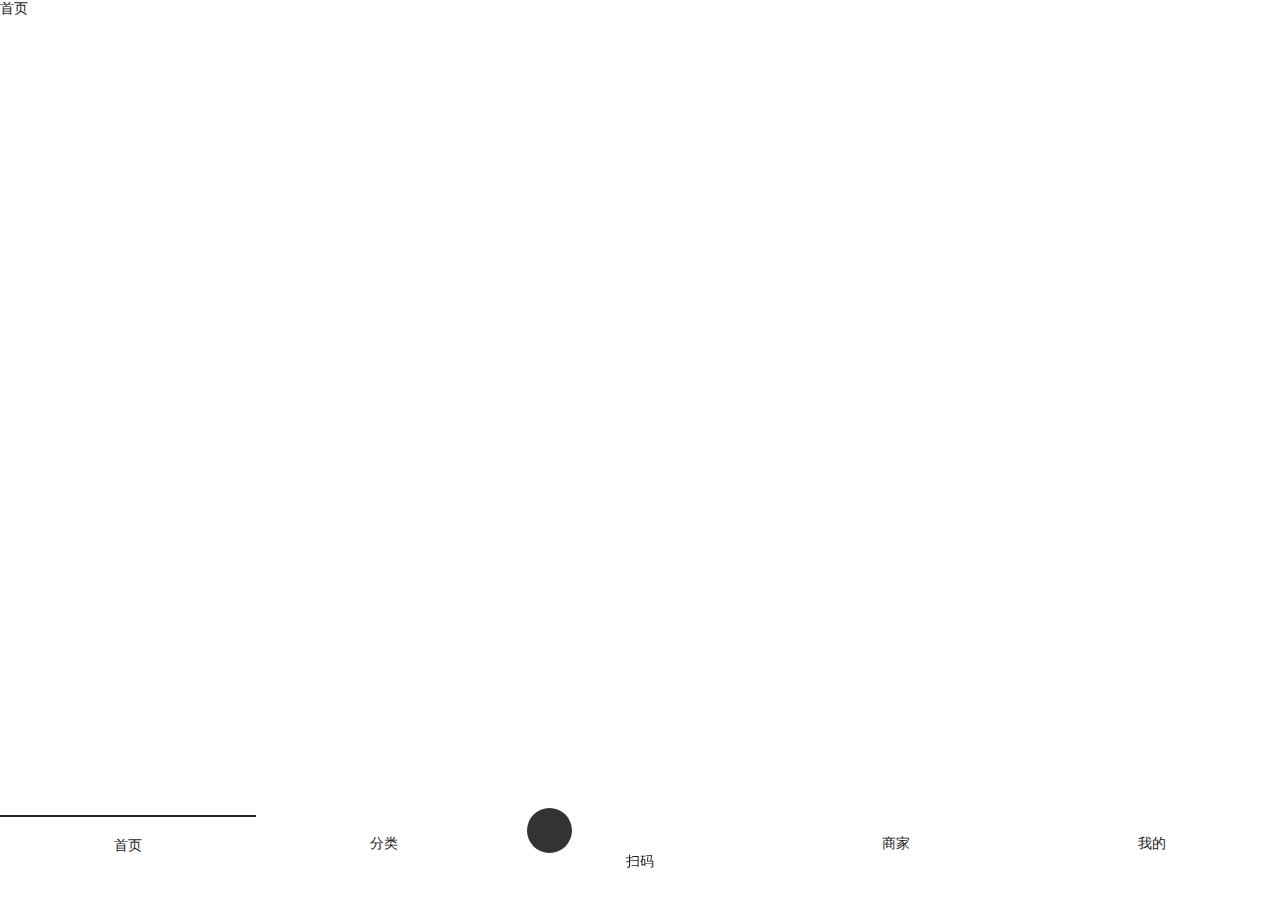
<file: other/menu/index.html>
<!doctype html>
<html lang="en">
<head>
    <meta charset="UTF-8">
    <meta name="viewport"
          content="width=device-width, user-scalable=no, initial-scale=1.0, maximum-scale=1.0, minimum-scale=1.0">
    <meta http-equiv="X-UA-Compatible" content="ie=edge">
    <title>Document</title>
    <link rel="stylesheet" href="../../common/css/common.css">
    <link rel="stylesheet" href="//at.alicdn.com/t/font_1506348_m5a322ycj9l.css">
</head>
<body>
<div>首页</div>
<div class="footer">
    <div class="footer-nav">
        <ul>
            <li v-for="(item,index) in footdata" @click="navJump(item,index)">
                <div class="navLi">
                    <p class="iconfont saoma" :class="item.icon" v-if="item.text=='扫码'"></p>
                    <p v-else class="iconfont" :class="item.icon" ></p>
                    <p v-html="item.text"></p>
                </div>
            </li>
        </ul>
    </div>
</div>
<script src="../../assets/js/jquery-1.8.1.min.js"></script>
<script src="../../assets/js/vue.min.js"></script>
<script src="../../common/js/common.js"></script>
</body>
</html>
<script>
    $(function(){
        $(".footer").find("li").eq(0).addClass("active");
    })
</script>
</file>
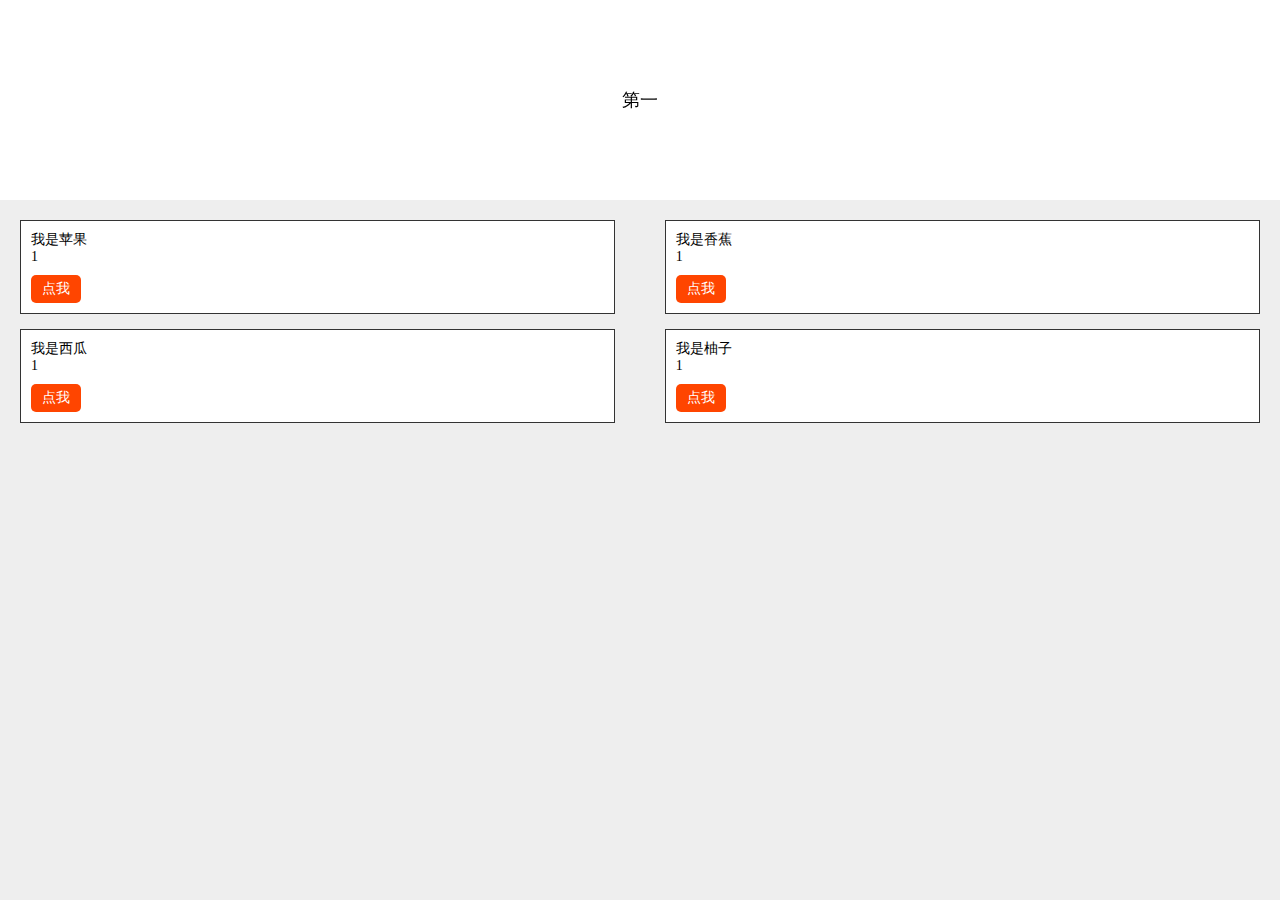
<file: other/banner.html>
<!doctype html>
<html lang="en">
<head>
    <meta charset="UTF-8">
    <meta name="viewport"
          content="width=device-width, user-scalable=no, initial-scale=1.0, maximum-scale=1.0, minimum-scale=1.0">
    <meta http-equiv="X-UA-Compatible" content="ie=edge">
    <title>Document</title>
    <link rel="stylesheet" href="../assets/layer/mobile/need/layer.css">
    <link rel="stylesheet" href="../common/css/common.css">
    <link rel="stylesheet" href="../assets/css/swiper.min.css">

    <style>
        html, body {
            position: relative;
            height: 100%;
        }
        body {
            background: #eee;
            font-family: Helvetica Neue, Helvetica, Arial, sans-serif;
            font-size: 14px;
            color:#000;
            margin: 0;
            padding: 0;
        }
        .swiper-container {
            width: 100%;
            height: 100%;

        }
        .swiper-slide {
            text-align: center;
            font-size: 18px;
            background: #fff;

            /* Center slide text vertically */
            display: -webkit-box;
            display: -ms-flexbox;
            display: -webkit-flex;
            display: flex;
            -webkit-box-pack: center;
            -ms-flex-pack: center;
            -webkit-justify-content: center;
            justify-content: center;
            -webkit-box-align: center;
            -ms-flex-align: center;
            -webkit-align-items: center;
            align-items: center;
        }
        .banner{
            width:100%;
            height:200px;
        }
        .banner-ul{
            width:100%;
            height:100%;
        }
        .box{
            width:100%;
            padding:20px;
        }
        .box ul{
            width:100%;
            display: flex;
            flex-wrap: wrap;
            justify-content: space-between;
        }
        .box ul li{
            width:48%;
            padding:10px;
            border:1px solid #333;
            margin-bottom:15px;
            background:#fff;
        }
        .boxBtn{
            width:50px;
            height:28px;
            display: flex;
            align-items: center;
            justify-content: center;
            border-radius:5px;
            background:orangered;
            color:#fff;
            margin-top:10px;
        }
    </style>
</head>
<body>
<div class="banner">
    <div class="banner-ul">
        <div class="swiper-container">
            <div class="swiper-wrapper">
                <div class="swiper-slide" v-for="item in bannerLi" v-html="item.text"></div>
            </div>
            <!-- Add Pagination -->
            <!--<div class="swiper-pagination"></div>-->
        </div>
    </div>
</div>
<div class="box">
    <ul>
        <li v-for="item in boxList">
            <p v-html="item.text"></p>
            <p v-html="item.num"></p>
            <div class="boxBtn" @click="addcart(item)">点我</div>
        </li>
    </ul>
</div>
<script src="../assets/js/jquery-1.8.1.min.js"></script>
<script src="../assets/js/vue.min.js"></script>
<script src="../assets/js/swiper.min.js"></script>
<script src="../assets/layer/layer.js"></script>
</body>
</html>
<script>
    $(function(){
        var main=new Vue({
            el:'.banner',
            data:{
                bannerLi:[
                    {text:'第一'},
                    {text:'第二'},
                    {text:'第三'}
                ]
            },
            mounted:function(){
                var swiper = new Swiper('.swiper-container', {
                    spaceBetween: 30,
                    centeredSlides: true,
                    autoplay: {
                        delay: 2500,
                        disableOnInteraction: false,
                    }
                });
            }
        });

        new Vue({
            el:".box",
            data:{
                boxList:[
                    {text:'我是苹果',id:1,num:1},
                    {text:'我是香蕉',id:2,num:1},
                    {text:'我是西瓜',id:3,num:1},
                    {text:'我是柚子',id:4,num:1}
                ],
                cartList:[]
            },
            methods:{
                addcart:function(item){


                },
                IsContain:function(arr,value){
                    for(var i=0;i<arr.length;i++)
                    {
                        if(arr[i].id==value)
                            return true;
                    }
                    return false;
                }
            }
        })



//        layer.load(2, {shade: [0.6, '#fff']});
//        layer.closeAll('loading');
    })
</script>
</file>
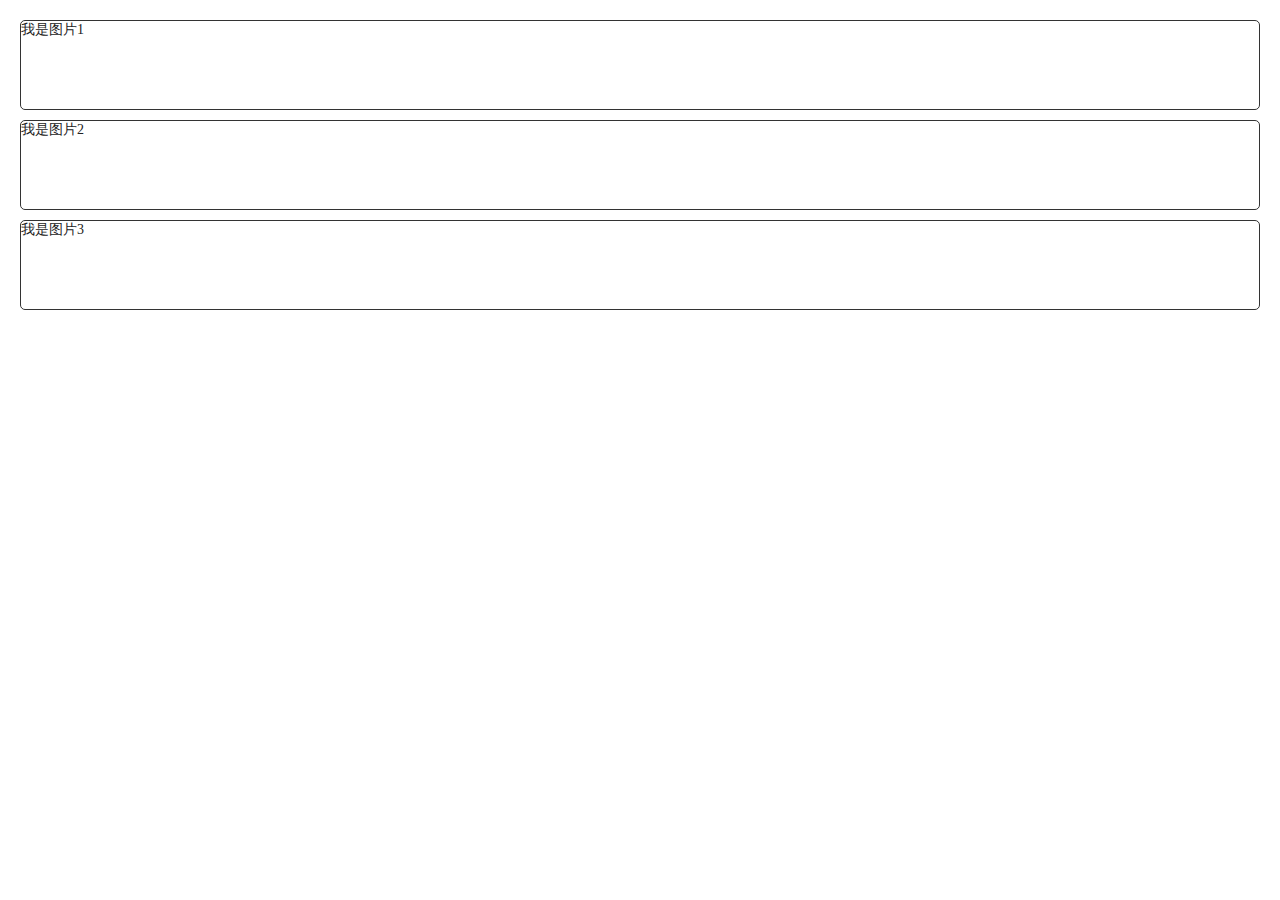
<file: other/addcart/cart.html>
<!doctype html>
<html lang="en">
<head>
    <meta charset="UTF-8">
    <meta name="viewport"
          content="width=device-width, user-scalable=no, initial-scale=1.0, maximum-scale=1.0, minimum-scale=1.0">
    <meta http-equiv="X-UA-Compatible" content="ie=edge">
    <title>购物车</title>
    <link rel="stylesheet" href="../../assets/layer/mobile/need/layer.css">
    <link rel="stylesheet" href="../../common/css/common.css">
    <link rel="stylesheet" href="//at.alicdn.com/t/font_1506348_m5a322ycj9l.css">
    <style>
        .cartMask{
            width:100%;
            height:100%;
            background:rgba(0,0,0,0.7);
            position: fixed;
            top:0;
            left:0;
            z-index:20;
            /*display: none;*/
        }
        .shoppingCart{
            width:100%;
            padding:20px;
            background:#fff;
            position:fixed;
            bottom:0;
            left:0;
            z-index:30;
            border-radius:35px 35px 0 0;
        }
        .spaceBetween{
            display: flex;
            justify-content: space-between;
            align-items: center;
        }
        .cartTitle{
            width:100%;
            padding-bottom:13px;
            border-bottom:1px solid #E6E6E6;
            font-size:16px;
        }
        .cartGoods,.cartGoods ul{
            width:100%;
        }
        .cartGoods{
            margin-bottom:10px;
            max-height:240px;
            overflow: hidden;
            overflow-y: scroll;
        }
        .cartGoods ul li{
            width:100%;
            padding:15px 0;
            border-bottom:1px solid #e6e6e6;
        }
        .spaceLeft{
            display: flex;
            justify-content: flex-start;
        }
        .goodsImg{
            width:90px;
            height:90px;
            margin-right:10px;
        }
        .goodsImg img{
            width:100%;
            height:100%;
        }
        .goodsInfo{
            flex:1;
        }
        .goodsInfo p{
            font-size:15px;
            line-height:24px;
        }
        .wide{
            font-weight:bold;
        }
        .goodsprice span{
            font-size:16px;
        }
        .spaceRight{
            display: flex;
            justify-content: flex-end;
        }
        .goodsHandle{
            border:1px solid rgba(51,51,51,1);
            border-radius: 8px;
        }
        .goodsHandle div{
            width:30px;
            height:30px;
            display: flex;
            align-items: center;
            justify-content: center;
        }
        .goodsHandle div.goodsNum{
            width:50px;
            border-right:1px solid rgba(51,51,51,1);
            border-left:1px solid rgba(51,51,51,1);
        }
        .amount p{
            text-align: end;
            font-size:13px;
            line-height:24px;
        }
        .amount .wide{
            font-size:16px;
        }
        .cartHandle{
            width:100%;
            margin-top:20px;
        }
        .cartHandle div{
            width:48%;
            height:45px;
            display: flex;
            align-items: center;
            justify-content: center;
            font-size:16px;
            border-radius:5px;
            border:1px solid rgba(51,51,51,1);
        }
        .goBuy{
            background:rgba(51,51,51,1);
            color:#fff;
        }
        .cartTotalBox{
            width:100%;
            padding:0 20px;
            height:40px;
            position: fixed;
            bottom:100px;
            left:0;
        }
        .cartTotal{
            width:100%;
            height:100%;
            border:1px solid rgba(51,51,51,1);
            border-radius:40px;
        }
        .cartTotal div{
            width:50%;
            height:100%;
            display: flex;
            align-items: center;
            justify-content: center;
            font-size:16px;
        }
        .cartBuy{
            color:#fff;
            border-radius:40px;
            background:rgba(51,51,51,1);
        }
        .cartTotal div.cartIcon{
            width:45px;
            height:45px;
            background:rgba(51,51,51,1);
            border-radius:50%;
            position:absolute;
            left:23px;
            top:-28px;
        }
        .cartTotal div.cartNum{
            width:18px;
            height:18px;
            background:rgba(251,94,39,1);
            border-radius:50%;
            position:absolute;
            right:-4px;
            top:-4px;
            font-size:12px;
            color:#fff;
        }
        .cartIcon{
            color:#fff;
            font-size:26px;
        }
        .cartPages{
            width:100%;
            padding:20px;
        }
        .category{
            width:100%;
            padding:15px;
        }
        .category-ul{
            width:100%;
        }
        .category-li{
            width:100%;
            height:90px;
            border:1px solid #333;
            border-radius:5px;
            margin-bottom:10px;
        }
        .category-child{
            width:100%;
            display: none;
        }
        .category-child-ul{
            width:100%;
            display: flex;
            justify-content: flex-start;
            flex-wrap: wrap;
        }
        .category-child-li{
            width:48%;
            height:80px;
            border-radius:5px;
            margin-bottom:10px;
            border:1px solid #333;
        }
        .category-child-li:nth-child(odd){
            margin-right:4%;
        }
    </style>
</head>
<body>
<div class="cartPages">
    <div class="category-ul" v-for="(item,index) in categoryGoods">
        <div class="category-li" v-html="item.text" @click="goodList(item,index)"></div>
        <div class="category-child">
            <div class="category-child-ul">
                <div class="category-child-li" v-for="item2 in childList" @click="doDetail(item2.id)">
                    <span v-html="item2.name"></span>
                </div>
            </div>
        </div>
    </div>
    <div class="cartTotalBox">
        <div class="cartTotal spaceBetween" v-show="cartType">
            <div class="totalPrice" v-html="'¥'+totalPrice"></div>
            <div class="cartBuy" @click="buyCart()">去结算</div>
            <div class="cartIcon" @click="cartLook()">
                <span class="cartIcon iconfont icon-icon22fuzhi"></span>
                <div class="cartNum" v-html="totalNum"></div>
            </div>
        </div>
    </div>
    <div class="cartMask" v-show="cartShow">
        <div class="shoppingCart">
            <div class="cartTitle spaceBetween">
                <span>购物车</span>
                <span class="iconfont icon-guanbi" @click="cartClose()"></span>
            </div>
            <div class="cartGoods">
                <ul>
                    <li class="spaceLeft" v-for="item in cartList">
                        <div class="goodsImg">
                            <img :src="item.productImageUrl" alt="">
                        </div>
                        <div class="goodsInfo">
                            <p class="wide" v-html="item.goodsName"></p>
                            <p v-text="item.goodsDesc"></p>
                            <div class="goodsprice spaceBetween">
                                <span class="wide" v-html="'¥'+item.goodsPrice"></span>
                                <div class="goodsHandle spaceRight">
                                    <div class="reduce" @click="reduceNum(item)">-</div>
                                    <div class="goodsNum wide" v-html="item.num"></div>
                                    <div class="add" @click="addNum(item)">+</div>
                                </div>
                            </div>
                        </div>
                    </li>
                </ul>
            </div>
            <div class="amount">
                <p>共计<span v-html="totalNum"></span>样商品</p>
                <p class="wide">¥<span v-html="totalPrice"></span></p>
            </div>
            <div class="cartHandle spaceBetween">
                <div class="cartClear" @click="clearCart()">清空</div>
                <div class="goBuy" @click="buyCart()">去支付</div>
            </div>
        </div>
    </div>
</div>

<script src="../../assets/js/jquery-1.8.1.min.js"></script>
<script src="../../assets/js/vue.min.js"></script>
<script src="../../assets/layer/layer.js"></script>
</body>
</html>
<script>
    $(function(){
        var cartMain=new Vue({
            el:'.cartPages',
            data:{
                categoryGoods:[
                    {text:'我是图片1'},{text:'我是图片2'},{text:'我是图片3'}
                ],
                childList:[],
                cartList:[],
                totalNum:0,
                totalPrice:0,
                cartShow:false,
                cartType:false,
                type:'cart'
            },
            methods:{
                goodList:function(item,index){
                    this.childList=[];
                    $(".category-child").hide().eq(index).show()
                    var content=[
                        {name:'我是商品1'},
                        {name:'我是商品2'},
                        {name:'我是商品3'}
                    ];
                    this.childList=content;
                    console.log(item)
                },
                doDetail:function(id){
                    location.href='detail.html'
                },
                addNum:function(obj){
                    obj.num++;
                    localStorage.setItem("cartData", JSON.stringify(this.cartList));
                },
                reduceNum:function(obj){
                    if(obj.num<=1){
                        alert('数量不能少于1')
                    }else{
                        obj.num--;
                    }
                    localStorage.setItem("cartData", JSON.stringify(this.cartList));
                },
                cartLook:function(){
                    this.cartShow=true;
                },
                cartClose:function(){
                    this.cartShow=false;
                },
                clearCart:function(){
                    localStorage.removeItem("cartData");
                    this.cartList=[];
                    this.cartShow=false;
                    this.cartType=false;
                },
                buyCart:function(){
//                    localStorage.setItem("orderGoods", JSON.stringify(this.cartList));
                    location.href='ordersure.html?type='+this.type;
                }
            },
            created:function(){
                this.cartList=JSON.parse(localStorage.getItem("cartData"));
                console.log(this.cartList);
                if(this.cartList!=null){
                    this.cartType=true;
                    for(var i=0;i<this.cartList.length;i++){
                        this.totalNum+=this.cartList[i].num
                        this.totalPrice+=this.cartList[i].num*this.cartList[i].goodsPrice
                    }
                }else{
                    this.cartType=false
                }
            }
        })

    })
</script>
</file>
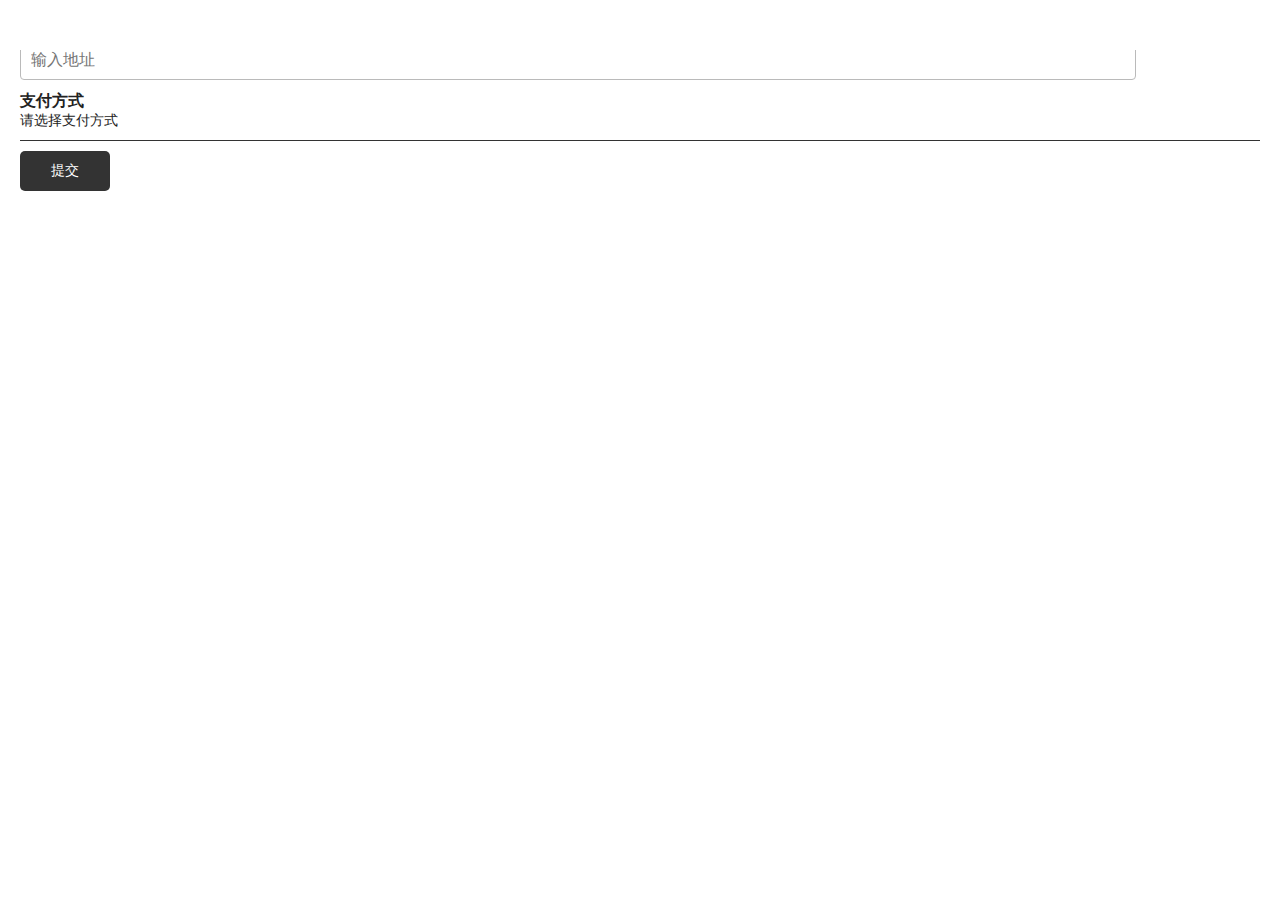
<file: other/addcart/ordersure.html>
<!doctype html>
<html lang="en">
<head>
    <meta charset="UTF-8">
    <meta name="viewport"
          content="width=device-width, user-scalable=no, initial-scale=1.0, maximum-scale=1.0, minimum-scale=1.0">
    <meta http-equiv="X-UA-Compatible" content="ie=edge">
    <title>订单确认页</title>
    <link href="../../assets/css/layout.min.css" rel="stylesheet" />
    <link href="../../assets/css/scs.min.css" rel="stylesheet" />
    <link rel="stylesheet" href="../../assets/layer/mobile/need/layer.css">
    <link rel="stylesheet" href="//at.alicdn.com/t/font_1506348_m5a322ycj9l.css">
    <link rel="stylesheet" href="../../common/css/common.css">
    <style>
        .account-goods{
            padding:20px;
            width:100%;
        }
        .account-goods ul{
            width:100%;
        }
        .account-goods ul>li{
            width:100%;
            padding:10px 5px;
            border-bottom:1px solid #e6e6e6;
        }
        .account-goodsImg{
            width:90px;
            height:90px;
            margin-right:15px;
        }
        .account-goodsImg img{
            width:100%;
            height:100%;
        }
        .account-goodsDetail{
            flex:1;
        }
        .account-goodsDetail p{
            font-size:15px;
        }
        #myAddrs {
            width: 90%;
            font-size: 16px;
            border: 1px solid #bababa;
            border-radius: 4px;
            padding: 10px;
            margin-top: 10px;
            color: gray;
        }
        .btn{
            width:90px;
            height:40px;
            background:#333;
            color:#fff;
            display:flex;
            align-items: center;
            justify-content: center;
            border-radius:5px;
            margin-top:10px;
        }
        .payWay{
            width:100%;
            padding:10px 0;
            border-bottom:1px solid #333;
        }
        .payWayMask{
            width:100%;
            height:100%;
            background:rgba(0,0,0,0.7);
            position: fixed;
            left:0;
            top:0;
            display: flex;
            align-items: center;
            padding:0 20px;
            justify-content: center;
        }
        .payWaybox{
            width:100%;
            padding:20px;
            background:#fff;
            border-radius:8px;
        }
        .payWaybox div{
            width:100%;
            height:40px;
            display: flex;
            align-items: center;
            justify-content: center;
            margin-bottom:20px;
            border:1px solid #333;
            border-radius:8px;
        }
        .passwordMask{
            width:100%;
            height:100%;
            position: fixed;
            left:0;
            top:0;
            display: flex;
            align-items: center;
            padding:0 20px;
            justify-content: center;
        }
        .passWordbox{
            border-radius:8px;
            width:200px;
            padding:30px 15px;
            background:#fff;
            box-shadow:0px 2px 8px 1px rgba(89, 89, 89, 0.35);
        }
        .passWordbox input{
            width:100%;
            height:40px;
            border:1px solid #666;
            padding:0 8px;
        }
        .hao-back{
            width:100%;
            height:50px;
            padding-left:16px;
            display: flex;
            align-items: center;
            justify-content: flex-start;
            font-size:18px;
            background:#fff;
            position:fixed;
            top:0;
            left:0;
            z-index: 10;
        }

    </style>
</head>
<body>
<div class="account-goods">
    <div class="hao-back iconfont icon-ico_leftarrow" @click="goback()"></div>
    <ul>
        <li class="spaceLeft" v-for="item in orderList">
            <div class="account-goodsImg">
                <img :src="item.productImageUrl" alt="">
            </div>
            <div class="account-goodsDetail">
                <p class="wide" v-html="item.goodsName"></p>
                <p v-html="item.goodsDesc"></p>
                <div class="spaceBetween">
                    <span class="wide" v-html="'¥'+item.goodsPrice"></span>
                    <p v-html="'X'+item.num"></p>
                </div>
            </div>
        </li>
    </ul>
    <div style="margin-top:10px;">
        <input type="text" readonly placeholder="输入地址"  id="myAddrs" name="addr" data-key="4-84-1298" />
    </div>
    <div class="payWay" @click="payWay()">
        <h3>支付方式</h3>
        <p v-html="payDes"></p>
    </div>
    <div class="btn" @click="orderbtn()">提交</div>
    <div class="payWayMask" v-show="payShow">
        <div class="payWaybox">
            <div class="wallet" @click="walletPay()">钱包支付</div>
            <div class="wxPay" @click="wxPay()">微信支付</div>
        </div>
    </div>
    <div class="passwordMask" v-if="passwordShow">
        <div class="passWordbox">
            <input type="text" placeholder="输入密码">
        </div>
    </div>
</div>
<script src="../../assets/js/jquery-1.8.1.min.js"></script>
<script src="../../assets/js/vue.min.js"></script>
<script src="../../assets/layer/layer.js"></script>
<script src="../../assets/js/jquery.scs.min.js"></script>
<script src="../../assets/js/CNAddrArr.min.js"></script>
<script src="../../common/js/common.js"></script>
</body>
</html>
<script>
    $(function(){
        var orderMain=new Vue({
            el:'.account-goods',
            data:{
                orderList:[],
                payShow:false,
                payDes:'请选择支付方式',
                passwordShow:false
            },
            methods:{
                goback:function(){
                    window.history.back();
                },
                payWay:function(){
                    this.payShow=true
                },
                walletPay:function(){
                    this.payShow=false;
                    this.payDes='钱包支付'
                },
                wxPay:function(){
                    this.payShow=false;
                    this.payDes='微信支付'
                },
                orderbtn:function(){
                    if(this.payDes=='钱包支付'){
                        this.passwordShow=true;
                    }
                }
            },
            created:function(){
                if(getqueryString('type')=='cart'){
                    this.orderList=JSON.parse(localStorage.getItem("cartData"));

                }else{
                    this.orderList=JSON.parse(sessionStorage.getItem("detailData"));
                }
            }
        })


        $("#myAddrs").click(function() {
            var PROVINCES = [],
                startCities = [],
                startDists = [];
            //Province data，shall never change.
            addr_arr[0].forEach(function(prov) {
                PROVINCES.push({
                    key: prov[0],
                    val: prov[1]
                });
            });
            //init other data.
            var $input = $(this),
                dataKey = $input.attr("data-key"),
                provKey = 1, //default province 北京
                cityKey = 36, //default city 北京
                distKey = 37, //default district 北京东城区
                distStartIndex = 0, //default 0
                cityStartIndex = 0, //default 0
                provStartIndex = 0; //default 0

            if (dataKey != "" && dataKey != undefined) {
                var sArr = dataKey.split("-");
                if (sArr.length == 3) {
                    provKey = sArr[0];
                    cityKey = sArr[1];
                    distKey = sArr[2];

                } else if (sArr.length == 2) { //such as 台湾，香港 and the like.
                    provKey = sArr[0];
                    cityKey = sArr[1];
                }
                startCities = getAddrsArrayById(provKey);
                startDists = getAddrsArrayById(cityKey);
                provStartIndex = getStartIndexByKeyFromStartArr(PROVINCES, provKey);
                cityStartIndex = getStartIndexByKeyFromStartArr(startCities, cityKey);
                distStartIndex = getStartIndexByKeyFromStartArr(startDists, distKey);
            }
            var navArr = [{//3 scrollers, and the title and id will be as follows:
                title: "省",
                id: "scs_items_prov"
            }, {
                title: "市",
                id: "scs_items_city"
            }, {
                title: "区",
                id: "scs_items_dist"
            }];
            SCS.init({
                navArr: navArr,
                onOk: function(selectedKey, selectedValue) {
                    $input.val(selectedValue).attr("data-key", selectedKey);
                }
            });
            var distScroller = new SCS.scrollCascadeSelect({
                el: "#" + navArr[2].id,
                dataArr: startDists,
                startIndex: distStartIndex
            });
            var cityScroller = new SCS.scrollCascadeSelect({
                el: "#" + navArr[1].id,
                dataArr: startCities,
                startIndex: cityStartIndex,
                onChange: function(selectedItem, selectedIndex) {
                    distScroller.render(getAddrsArrayById(selectedItem.key), 0); //re-render distScroller when cityScroller change
                }
            });
            var provScroller = new SCS.scrollCascadeSelect({
                el: "#" + navArr[0].id,
                dataArr: PROVINCES,
                startIndex: provStartIndex,
                onChange: function(selectedItem, selectedIndex) { //re-render both cityScroller and distScroller when provScroller change
                    cityScroller.render(getAddrsArrayById(selectedItem.key), 0);
                    distScroller.render(getAddrsArrayById(cityScroller.getSelectedItem().key), 0);
                }
            });
        });
        function getAddrsArrayById(id) {
            var results = [];
            if (addr_arr[id] != undefined)
                addr_arr[id].forEach(function(subArr) {
                    results.push({
                        key: subArr[0],
                        val: subArr[1]
                    });
                });
            else {
                return;
            }
            return results;
        }
        /**
         * 通过开始的key获取开始时应该选中开始数组中哪个元素
         *
         * @param {Array} StartArr
         * @param {Number|String} key
         * @return {Number}
         */
        function getStartIndexByKeyFromStartArr(startArr, key) {
            var result = 0;
            if (startArr != undefined)
                startArr.forEach(function(obj, index) {
                    if (obj.key == key) {
                        result = index;
                        return false;
                    }
                });
            return result;
        }

    })
</script>
</file>
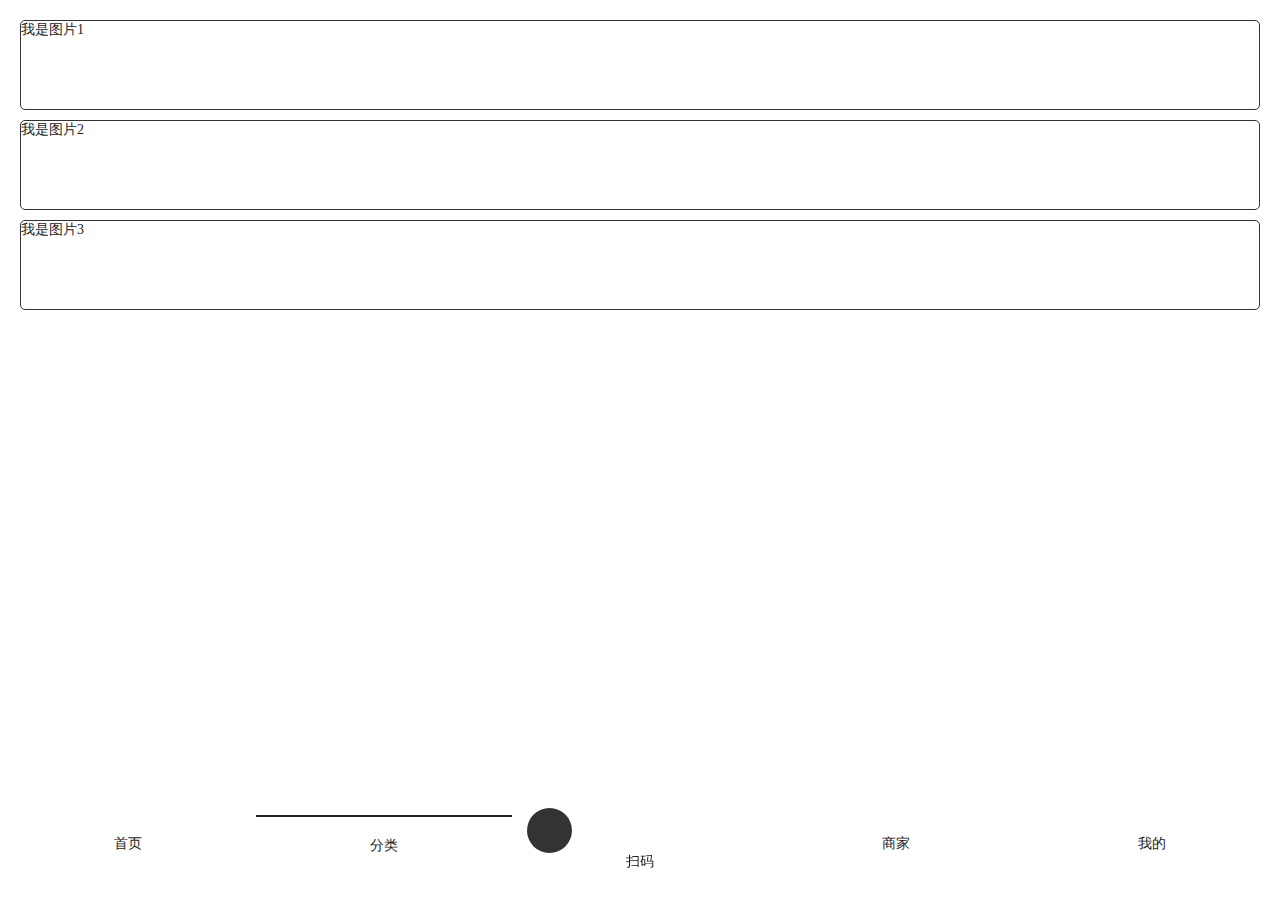
<file: other/menu/category.html>
<!doctype html>
<html lang="en">
<head>
    <meta charset="UTF-8">
    <meta name="viewport"
          content="width=device-width, user-scalable=no, initial-scale=1.0, maximum-scale=1.0, minimum-scale=1.0">
    <meta http-equiv="X-UA-Compatible" content="ie=edge">
    <title>Document</title>
    <link rel="stylesheet" href="../../common/css/common.css">
    <link rel="stylesheet" href="//at.alicdn.com/t/font_1506348_m5a322ycj9l.css">
    <style>
        .cartMask{
            width:100%;
            height:100%;
            background:rgba(0,0,0,0.7);
            position: fixed;
            top:0;
            left:0;
            z-index:20;
            /*display: none;*/
        }
        .shoppingCart{
            width:100%;
            padding:20px;
            background:#fff;
            position:fixed;
            bottom:0;
            left:0;
            z-index:30;
            border-radius:35px 35px 0 0;
        }
        .spaceBetween{
            display: flex;
            justify-content: space-between;
            align-items: center;
        }
        .cartTitle{
            width:100%;
            padding-bottom:13px;
            border-bottom:1px solid #E6E6E6;
            font-size:16px;
        }
        .cartGoods,.cartGoods ul{
            width:100%;
        }
        .cartGoods{
            margin-bottom:10px;
            max-height:240px;
            overflow: hidden;
            overflow-y: scroll;
        }
        .cartGoods ul li{
            width:100%;
            padding:15px 0;
            border-bottom:1px solid #e6e6e6;
        }
        .spaceLeft{
            display: flex;
            justify-content: flex-start;
        }
        .goodsImg{
            width:90px;
            height:90px;
            margin-right:10px;
        }
        .goodsImg img{
            width:100%;
            height:100%;
        }
        .goodsInfo{
            flex:1;
        }
        .goodsInfo p{
            font-size:15px;
            line-height:24px;
        }
        .wide{
            font-weight:bold;
        }
        .goodsprice span{
            font-size:16px;
        }
        .spaceRight{
            display: flex;
            justify-content: flex-end;
        }
        .goodsHandle{
            border:1px solid rgba(51,51,51,1);
            border-radius: 8px;
        }
        .goodsHandle div{
            width:30px;
            height:30px;
            display: flex;
            align-items: center;
            justify-content: center;
        }
        .goodsHandle div.goodsNum{
            width:50px;
            border-right:1px solid rgba(51,51,51,1);
            border-left:1px solid rgba(51,51,51,1);
        }
        .amount p{
            text-align: end;
            font-size:13px;
            line-height:24px;
        }
        .amount .wide{
            font-size:16px;
        }
        .cartHandle{
            width:100%;
            margin-top:20px;
        }
        .cartHandle div{
            width:48%;
            height:45px;
            display: flex;
            align-items: center;
            justify-content: center;
            font-size:16px;
            border-radius:5px;
            border:1px solid rgba(51,51,51,1);
        }
        .goBuy{
            background:rgba(51,51,51,1);
            color:#fff;
        }
        .cartTotalBox{
            width:100%;
            padding:0 20px;
            height:40px;
            position: fixed;
            bottom:100px;
            left:0;
        }
        .cartTotal{
            width:100%;
            height:100%;
            border:1px solid rgba(51,51,51,1);
            border-radius:40px;
        }
        .cartTotal div{
            width:50%;
            height:100%;
            display: flex;
            align-items: center;
            justify-content: center;
            font-size:16px;
        }
        .cartBuy{
            color:#fff;
            border-radius:40px;
            background:rgba(51,51,51,1);
        }
        .cartTotal div.cartIcon{
            width:45px;
            height:45px;
            background:rgba(51,51,51,1);
            border-radius:50%;
            position:absolute;
            left:23px;
            top:-28px;
        }
        .cartTotal div.cartNum{
            width:18px;
            height:18px;
            background:rgba(251,94,39,1);
            border-radius:50%;
            position:absolute;
            right:-4px;
            top:-4px;
            font-size:12px;
            color:#fff;
        }
        .cartIcon{
            color:#fff;
            font-size:26px;
        }
        .cartPages{
            width:100%;
            padding:20px;
        }
        .category{
            width:100%;
            padding:15px;
        }
        .category-ul{
            width:100%;
        }
        .category-li{
            width:100%;
            height:90px;
            border:1px solid #333;
            border-radius:5px;
            margin-bottom:10px;
        }
        .category-child{
            width:100%;
            display: none;
        }
        .category-child-ul{
            width:100%;
            display: flex;
            justify-content: flex-start;
            flex-wrap: wrap;
        }
        .category-child-li{
            width:48%;
            height:80px;
            border-radius:5px;
            margin-bottom:10px;
            border:1px solid #333;
        }
        .category-child-li:nth-child(odd){
            margin-right:4%;
        }
        .category{
            width:100%;
            padding:15px;
        }
        .category-ul{
            width:100%;
        }
        .category-li{
            width:100%;
            height:90px;
            border:1px solid #333;
            border-radius:5px;
            margin-bottom:10px;
        }
        .category-child{
            width:100%;
            display: none;
        }
        .category-child-ul{
            width:100%;
            display: flex;
            justify-content: flex-start;
            flex-wrap: wrap;
        }
        .category-child-li{
            width:48%;
            height:80px;
            border-radius:5px;
            margin-bottom:10px;
            border:1px solid #333;
        }
        .category-child-li:nth-child(odd){
            margin-right:4%;
        }

    </style>
</head>
<body>
<div class="cartPages">
    <div class="category-ul" v-for="(item,index) in categoryGoods">
        <div class="category-li" v-html="item.text" @click="goodList(item,index)"></div>
        <div class="category-child">
            <div class="category-child-ul">
                <div class="category-child-li" v-for="item2 in childList" @click="doDetail(item2.id)">
                    <span v-html="item2.name"></span>
                </div>
            </div>
        </div>
    </div>
    <div class="cartTotalBox">
        <div class="cartTotal spaceBetween" v-show="cartType">
            <div class="totalPrice" v-html="'¥'+totalPrice"></div>
            <div class="cartBuy" @click="buyCart()">去结算</div>
            <div class="cartIcon" @click="cartLook()">
                <span class="cartIcon iconfont icon-icon22fuzhi"></span>
                <div class="cartNum" v-html="totalNum"></div>
            </div>
        </div>
    </div>
    <div class="cartMask" v-show="cartShow">
        <div class="shoppingCart">
            <div class="cartTitle spaceBetween">
                <span>购物车</span>
                <span class="iconfont icon-guanbi" @click="cartClose()"></span>
            </div>
            <div class="cartGoods">
                <ul>
                    <li class="spaceLeft" v-for="item in cartList">
                        <div class="goodsImg">
                            <img :src="item.productImageUrl" alt="">
                        </div>
                        <div class="goodsInfo">
                            <p class="wide" v-html="item.goodsName"></p>
                            <p v-text="item.goodsDesc"></p>
                            <div class="goodsprice spaceBetween">
                                <span class="wide" v-html="'¥'+item.goodsPrice"></span>
                                <div class="goodsHandle spaceRight">
                                    <div class="reduce" @click="reduceNum(item)">-</div>
                                    <div class="goodsNum wide" v-html="item.num"></div>
                                    <div class="add" @click="addNum(item)">+</div>
                                </div>
                            </div>
                        </div>
                    </li>
                </ul>
            </div>
            <div class="amount">
                <p>共计<span v-html="totalNum"></span>样商品</p>
                <p class="wide">¥<span v-html="totalPrice"></span></p>
            </div>
            <div class="cartHandle spaceBetween">
                <div class="cartClear" @click="clearCart()">清空</div>
                <div class="goBuy" @click="buyCart()">去支付</div>
            </div>
        </div>
    </div>
</div>
<div class="footer">
    <div class="footer-nav">
        <ul>
            <li v-for="(item,index) in footdata" @click="navJump(item,index)" :class="{'active':item.isActive}">
                <div class="navLi">
                    <p class="iconfont saoma" :class="item.icon" v-if="item.text=='扫码'"></p>
                    <p v-else class="iconfont" :class="item.icon" ></p>
                    <p v-html="item.text"></p>
                </div>
            </li>
        </ul>
    </div>
</div>
<script src="../../assets/js/jquery-1.8.1.min.js"></script>
<script src="../../assets/js/vue.min.js"></script>
<script src="../../common/js/common.js"></script>
</body>
</html>
<script>
    $(function(){
        $(".footer").find("li").eq(1).addClass("active");
        var main=new Vue({
            el:'.cartPages',
            data:{
                categoryGoods:[
                    {text:'我是图片1'},{text:'我是图片2'},{text:'我是图片3'}
                ],
                childList:[],
                cartList:[],
                totalNum:0,
                totalPrice:0,
                cartShow:false,
                cartType:false,
                type:'cart'
            },
            methods:{
                goodList:function(item,index){
                    this.childList=[];
                    $(".category-child").hide().eq(index).show()
                    var content=[
                        {name:'我是商品1'},
                        {name:'我是商品2'},
                        {name:'我是商品3'}
                    ];
                    this.childList=content;
                },
                doDetail:function(id){
                    location.href='../addcart/detail.html'
                },
                addNum:function(obj){
                    obj.num++;
                    localStorage.setItem("cartData", JSON.stringify(this.cartList));
                },
                reduceNum:function(obj){
                    if(obj.num<=1){
                        alert('数量不能少于1')
                    }else{
                        obj.num--;
                    }
                    localStorage.setItem("cartData", JSON.stringify(this.cartList));
                },
                cartLook:function(){
                    this.cartShow=true;
                },
                cartClose:function(){
                    this.cartShow=false;
                },
                clearCart:function(){
                    localStorage.removeItem("cartData");
                    this.cartList=[];
                    this.cartShow=false;
                    this.cartType=false;
                },
                buyCart:function(){
//                    localStorage.setItem("orderGoods", JSON.stringify(this.cartList));
                    location.href='../addcart/ordersure.html?type='+this.type;
                }
            },
            created:function(){
                this.cartList=JSON.parse(localStorage.getItem("cartData"));
                console.log(this.cartList);
                if(this.cartList!=null){
                    this.cartType=true;
                    for(var i=0;i<this.cartList.length;i++){
                        this.totalNum+=this.cartList[i].num
                        this.totalPrice+=this.cartList[i].num*this.cartList[i].goodsPrice
                    }
                }else{
                    this.cartType=false
                }
            }
        });
        for(var i=0;i<main.$data.categoryGoods.length;i++){
            main.$data.categoryGoods[i].type=false;
        }
    })
</script>
</file>
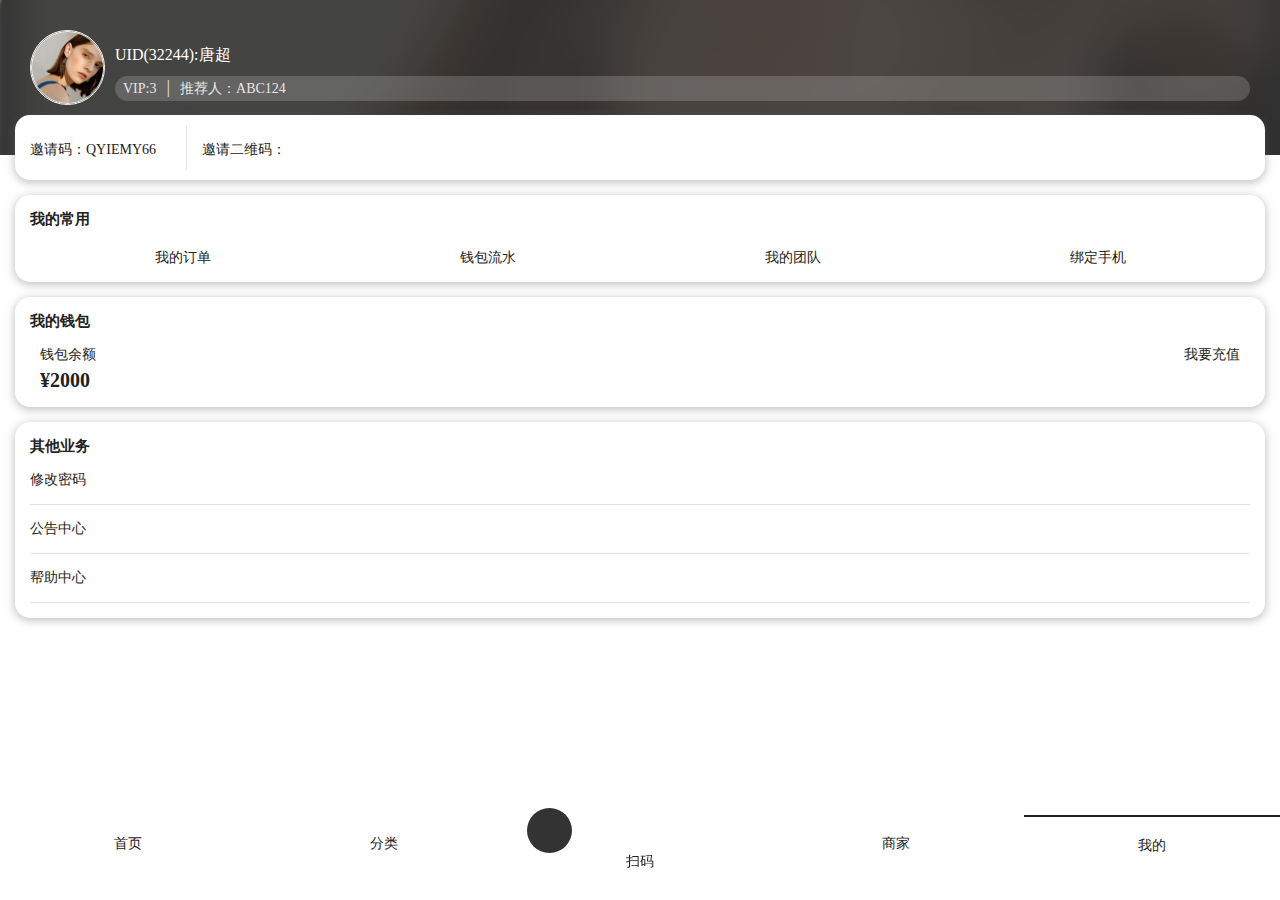
<file: other/menu/my.html>
<!doctype html>
<html lang="en">
<head>
    <meta charset="UTF-8">
    <meta name="viewport"
          content="width=device-width, user-scalable=no, initial-scale=1.0, maximum-scale=1.0, minimum-scale=1.0">
    <meta http-equiv="X-UA-Compatible" content="ie=edge">
    <title>我的</title>
    <link rel="stylesheet" href="../../common/css/common.css">
    <link rel="stylesheet" href="//at.alicdn.com/t/font_1506348_m5a322ycj9l.css">
    <style>
        html,body{
            width:100%;
            height:100%;
        }
        .hao-myPages{
            width:100%;
            height: calc(100% - 85px);
            overflow: hidden;
            overflow-y: scroll;
        }
        .hao-myHead{
            width:100%;
            height:155px;
            background-image:url('../../assets/img/bg.png');
            background-repeat: no-repeat;
            background-size: cover;
            background-position: 0 0;
            padding:30px;
        }
        .hao-headInfo{
            width:100%;
            display: flex;
            justify-content: flex-start;
        }
        .hao-headImg{
            width:75px;
            height:75px;
            border:1px solid #fff;
            border-radius:50%;
            margin-right:10px;
        }
        .hao-headImg img{
            width:100%;
            height:100%;
            border-radius:50%;
        }
        .hao-headName{
            flex: 1;
            padding-top:15px;
        }
        .hao-headName p{
            font-size:16px;
            color:#fff;
        }
        .vipGrade span{
            font-size:14px;
            color:rgba(230,230,230,1);
        }
        .vipGrade{
            width:100%;
            height:25px;
            padding:0 8px;
            border-radius:20px;
            margin-top:10px;
            display: flex;
            align-items: center;
            background:rgba(230,230,230,0.2);
        }
        .vipGrade span.splitLine{
            font-size:18px;
            margin:-3px 10px 0 10px;
        }
        .hao-myBody{
            width:100%;
            padding:0 15px;
            margin-bottom:20px;
        }
        .inviteCode{
            width:100%;
            border-radius:15px;
            box-shadow:0 2px 8px 1px rgba(89, 89, 89, 0.35);
            background:#fff;
            padding:10px 15px;
            display: flex;
            justify-content: flex-start;
            align-items: center;
            margin-top:-40px;
        }
        .inviteCode{
            font-size:14px;
        }
        .inviteLine{
            width:1px;
            height:45px;
            background:#E6E6E6;
            margin:0 15px;
        }
        .copyIcon,.ewmIcon{
            margin-left:15px;
            font-size:20px;
        }
        .myOftenuse{
            width:100%;
            background:#fff;
            padding:15px;
            box-shadow:0px 2px 8px 1px rgba(89, 89, 89, 0.35);
            border-radius:15px;
            margin-top:15px;
        }
        .myOftenuse h1{
            font-size:15px;
        }
        .oftenUl{
            width:100%;
            margin-top:20px;
        }
        .oftenUl ul{
            width:100%;
            display: flex;
            justify-content: space-between;
            align-items: center;
        }
        .oftenUl ul li{
            width:25%;
            text-align: center;
        }
        .oftenUl ul li .iconfont{
            font-size:26px;
        }
        .myBalance{
            width:100%;
            margin-top:15px;
            padding:0 10px;
            display: flex;
            justify-content: space-between;
        }
        .balanceLeft p{
            margin-bottom:5px;
        }
        .balanceLeft h1{
            font-size:20px;
        }
        .balanceRight{
            text-align: center;
        }
        .rechargeIcon{
            font-size:26px;
        }
        .otherBusiness,.otherBusiness ul{
            width:100%;
        }
        .otherBusiness ul li{
            width:100%;
            padding:15px 0;
            border-bottom:1px solid #e1e1e1;
        }
    </style>

</head>
<body>
<div class="hao-myPages">
    <div class="hao-myHead">
        <div class="hao-headInfo">
            <div class="hao-headImg">
                <img src="../../assets/img/head.png" alt="">
            </div>
            <div class="hao-headName">
                <p>UID(32244):唐超</p>
                <div class="vipGrade">
                    <span>VIP:3</span>
                    <span class="splitLine">|</span>
                    <span>推荐人：ABC124</span>
                </div>
            </div>
        </div>
    </div>
    <div class="hao-myBody">
        <div class="inviteCode">
            <div>邀请码：<span>QYIEMY66</span><span class="copyIcon iconfont icon-fuzhi1"></span></div>
            <div class="inviteLine"></div>
            <div>邀请二维码：<span class="ewmIcon iconfont icon-qrcode"></span></div>
        </div>
        <div class="myOftenuse">
            <h1>我的常用</h1>
            <div class="oftenUl">
                <ul>
                    <li>
                        <p class="iconfont icon-dingdan"></p>
                        <p>我的订单</p>
                    </li>
                    <li>
                        <p class="iconfont icon-liushui"></p>
                        <p>钱包流水</p>
                    </li>
                    <li>
                        <p class="iconfont icon-shequ"></p>
                        <p>我的团队</p>
                    </li>
                    <li>
                        <p class="iconfont icon-icon-test"></p>
                        <p>绑定手机</p>
                    </li>
                </ul>
            </div>
        </div>
        <div class="myOftenuse">
            <h1>我的钱包</h1>
            <div class="myBalance">
                <div class="balanceLeft">
                    <p>钱包余额</p>
                    <h1>¥2000</h1>
                </div>
                <div class="balanceRight">
                    <p class="rechargeIcon iconfont icon-chongzhi1"></p>
                    <p>我要充值</p>
                </div>
            </div>
        </div>
        <div class="myOftenuse">
            <h1>其他业务</h1>
            <div class="otherBusiness">
                <ul>
                    <li class="spaceBetween">
                        <p>
                            <span class="iconfont icon-xiugaimima"></span>
                            <span>修改密码</span>
                        </p>
                        <span class="iconfont icon-arrow-right"></span>
                    </li>
                    <li class="spaceBetween">
                        <p>
                            <span class="iconfont icon-paihangbang"></span>
                            <span>公告中心</span>
                        </p>
                        <span class="iconfont icon-arrow-right"></span>
                    </li>
                    <li class="spaceBetween">
                        <p>
                            <span class="iconfont icon-bangzhu"></span>
                            <span>帮助中心</span>
                        </p>
                        <span class="iconfont icon-arrow-right"></span>
                    </li>
                </ul>
            </div>
        </div>
    </div>

</div>
<div class="footer">
    <div class="footer-nav">
        <ul>
            <li v-for="(item,index) in footdata" @click="navJump(item,index)" :class="{'active':item.isActive}">
                <div class="navLi">
                    <p class="iconfont saoma" :class="item.icon" v-if="item.text=='扫码'"></p>
                    <p v-else class="iconfont" :class="item.icon" ></p>
                    <p v-html="item.text"></p>
                </div>
            </li>
        </ul>
    </div>
</div>
<script src="../../assets/js/jquery-1.8.1.min.js"></script>
<script src="../../assets/js/vue.min.js"></script>
<script src="../../common/js/common.js"></script>
</body>
</html>
<script>
    $(function(){
        $(".footer").find("li").eq(4).addClass("active");
    })
</script>
</file>
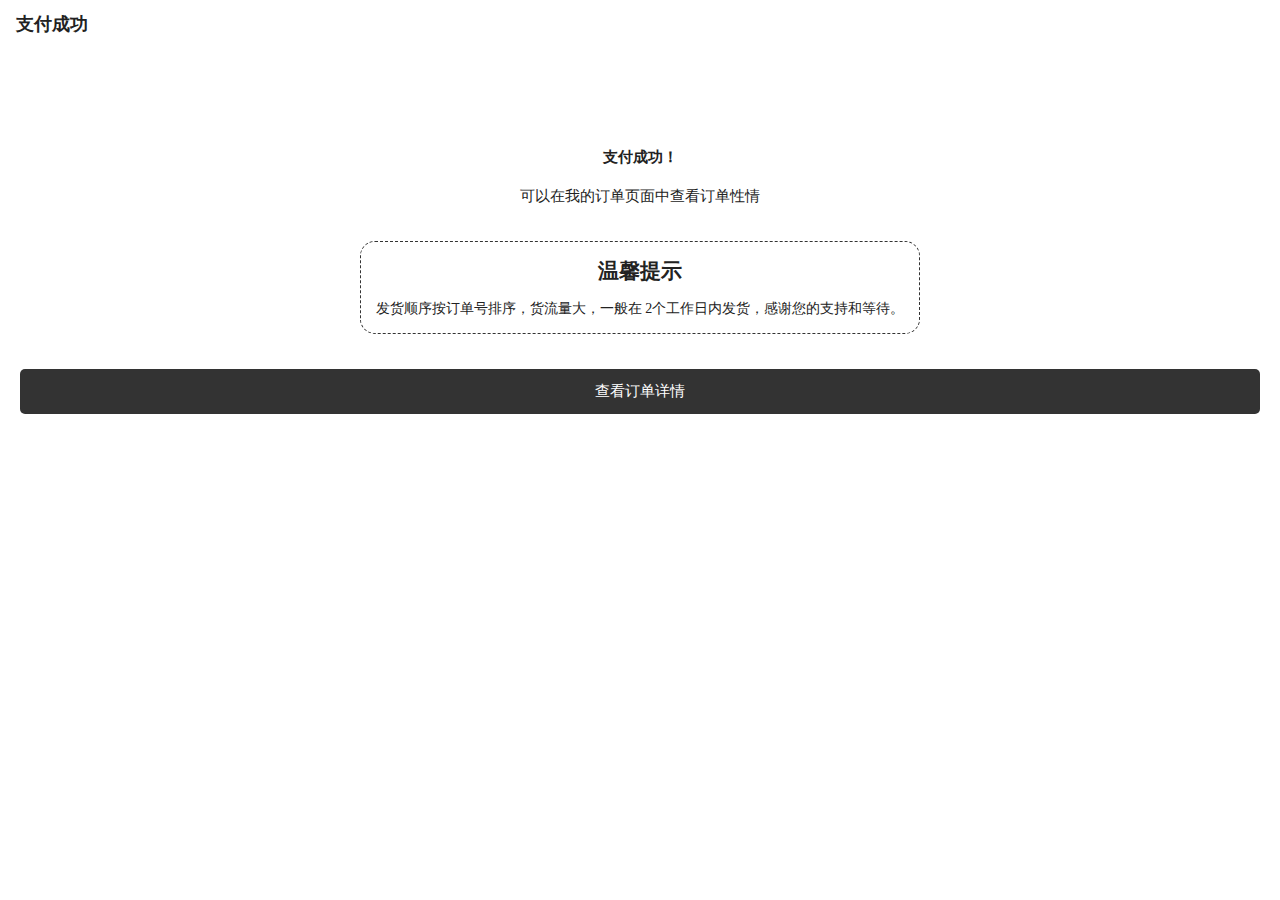
<file: other/menu/paysuccess.html>
<!doctype html>
<html lang="en">
<head>
    <meta charset="UTF-8">
    <meta name="viewport"
          content="width=device-width, user-scalable=no, initial-scale=1.0, maximum-scale=1.0, minimum-scale=1.0">
    <meta http-equiv="X-UA-Compatible" content="ie=edge">
    <title>支付成功</title>
    <link rel="stylesheet" href="../../common/css/common.css">
    <link rel="stylesheet" href="//at.alicdn.com/t/font_1506348_m5a322ycj9l.css">
    <style>
        .paysuccess{
            width:100%;
            height:100%;
            background: #fff;
        }
        .hao-title{
            width:100%;
            padding:12px 0 12px 16px;
            font-size:18px;
            background:#fff;
        }
        .successTip{
            width:100%;
            padding:80px 20px 20px 20px;
            display: flex;
            justify-content: center;
            flex-wrap: wrap;
        }
        .successIcon{
            font-size:50px;
        }
        .successWide{
            font-weight: bold;
            padding:20px 0;
        }
        .spaceCenter{
            width:100%;
            font-size:15px;
            display: flex;
            justify-content: center;
        }
        .successTip div.tipsBox{
            padding:0 40px;
        }
        .tips{
            width:100%;
            margin:35px 0;
            border:1px dashed #333;
            border-radius:15px;
            padding:15px;
            font-size:14px;
        }
        .tips h2{
            text-align: center;
            margin-bottom:15px;
        }
        .lookBtn{
            width:100%;
            height:45px;
            background:#333;
            color:#fff;
            display: flex;
            align-items: center;
            justify-content: center;
            border-radius:5px;
        }
    </style>
</head>
<body>
<div class="paysuccess">
    <h1 class="hao-title">支付成功</h1>
    <div class="successTip">
        <span class="successIcon iconfont icon-chenggong1"></span>
        <div class="successWide spaceCenter">支付成功！</div>
        <div class="spaceCenter">可以在我的订单页面中查看订单性情</div>
        <div class="tipsBox">
            <div class="tips">
                <h2>温馨提示</h2>
                <p>发货顺序按订单号排序，货流量大，一般在 2个工作日内发货，感谢您的支持和等待。</p>
            </div>
        </div>
        <div class="lookBtn spaceCenter">查看订单详情</div>
    </div>
</div>
</body>
</html>
</file>
<file: common/css/common.css>
* {
    /*去除默认样式*/
    -webkit-tap-highlight-color: transparent;
    /*取消点击的背影颜色 */
    -webkit-focus-ring-color: transparent;
    /*-webkit-appearance: none;*/
    /*长按时不触发系统菜单*/
    -webkit-touch-callout: none;
    /*用户不能选择元素间的任何内容*/
    /*-webkit-user-select: none;*/
    /*取消轮廓*/
    outline: 0 none;
    /* 滑动不阻塞 */
    -webkit-overflow-scrolling: touch;
    overflow-scrolling: touch;
    position: relative;
    -webkit-box-sizing: border-box;
    -moz-box-sizing: border-box;
    -ms-box-sizing: border-box;
    -o-box-sizing: border-box;
    box-sizing: border-box;
    font-family: "微软雅黑";
}
body,
ul,
ol,
li,
h1,
h2,
h3,
h4,
h5,
h6,
p,
dl,
dd,
dt,
form,
fieldset,
legend,
input,
textarea,
select,
button,
img,
div,
span,
hr,
blockquote {
    margin: 0;
    padding: 0;
    border: none;
}
img{
    vertical-align: middle;
    max-width:100%;
}
body{
    /*line-height: 1.6;*/
    font-family: "Helvetica Neue","Hiragino Sans GB","Microsoft YaHei","\9ED1\4F53",Arial,sans-serif;
    color: #222;
    font-size: 14px;
}

a,
a:hover,
a:link,
a:active,
a:focus {
    outline: none;
    text-decoration: none;
}
ul,
li {
    list-style: none;
}
a {
    /*color: #459ae9;*/
    text-decoration: none;
}
input.input-large, select.input-large, textarea.input-large, select.input-large {
    width: 460px;
}
code {
    padding: 0px 4px;
    color: #d14;
    background-color: #f7f7f9;
    border: 1px solid #e1e1e8;
}
select{
    background:none;
}
.spaceBetween{
    display: flex;
    justify-content: space-between;
    align-items: center;
}
.spaceLeft{
    display: flex;
    justify-content: flex-start;
    align-items: center;
}

/*底部菜单*/
.footer-nav{
    width:100%;
    height: 85px;
    position:fixed;
    bottom:0;
    left:0;
    background:#fff;
}
.footer-nav ul{
    width:100%;
    height:100%;
    display: flex;
    align-items: center;
    justify-content: center;
}
.footer-nav ul li{
    padding:0 15px;
    height:100%;
    width:25%;
}
.active{
    border-top:2px solid #222;
}
.navLi{
    width:100%;
    height:100%;
    text-align: center;
    padding-top:20px;
}
.footer-nav ul li:nth-child(3){
    margin-top:-55px;
}
.saoma{
    width:45px;
    height:45px;
    background:#333;
    color:#fff;
    border-radius:50%;
    display: flex;
    align-items: center;
    justify-content: center;
}
</file>
<file: assets/layer/mobile/need/layer.css>
.layui-m-layer {
    position:relative;
    z-index:19891014
}
.layui-m-layer * {
    -webkit-box-sizing:content-box;
    -moz-box-sizing:content-box;
    box-sizing:content-box
}
.layui-m-layermain,.layui-m-layershade {
    position:fixed;
    left:0;
    top:0;
    width:100%;
    height:100%
}
.layui-m-layershade {
    background-color:rgba(0,0,0,.7);
    pointer-events:auto
}
.layui-m-layermain {
    display:table;
    font-family:Helvetica,arial,sans-serif;
    pointer-events:none
}
.layui-m-layermain .layui-m-layersection {
    display:table-cell;
    vertical-align:middle;
    text-align:center
}
.layui-m-layerchild {
    position:relative;
    display:inline-block;
    text-align:left;
    background-color:#fff;
    font-size:14px;
    border-radius:5px;
    box-shadow:0 0 8px rgba(0,0,0,.1);
    pointer-events:auto;
    -webkit-overflow-scrolling:touch;
    -webkit-animation-fill-mode:both;
    animation-fill-mode:both;
    -webkit-animation-duration:.2s;
    animation-duration:.2s
}
@-webkit-keyframes layui-m-anim-scale {
    0% {
        opacity:0;
        -webkit-transform:scale(.5);
        transform:scale(.5)
    }
    100% {
        opacity:1;
        -webkit-transform:scale(1);
        transform:scale(1)
    }
}@keyframes layui-m-anim-scale {
     0% {
         opacity:0;
         -webkit-transform:scale(.5);
         transform:scale(.5)
     }
     100% {
         opacity:1;
         -webkit-transform:scale(1);
         transform:scale(1)
     }
 }.layui-m-anim-scale {
      animation-name:layui-m-anim-scale;
      -webkit-animation-name:layui-m-anim-scale
  }
@-webkit-keyframes layui-m-anim-up {
    0% {
        opacity:0;
        -webkit-transform:translateY(800px);
        transform:translateY(800px)
    }
    100% {
        opacity:1;
        -webkit-transform:translateY(0);
        transform:translateY(0)
    }
}@keyframes layui-m-anim-up {
     0% {
         opacity:0;
         -webkit-transform:translateY(800px);
         transform:translateY(800px)
     }
     100% {
         opacity:1;
         -webkit-transform:translateY(0);
         transform:translateY(0)
     }
 }.layui-m-anim-up {
      -webkit-animation-name:layui-m-anim-up;
      animation-name:layui-m-anim-up
  }
.layui-m-layer0 .layui-m-layerchild {
    width:90%;
    max-width:640px
}
.layui-m-layer1 .layui-m-layerchild {
    border:none;
    border-radius:0
}
.layui-m-layer2 .layui-m-layerchild {
    width:auto;
    max-width:260px;
    min-width:40px;
    border:none;
    background:0 0;
    box-shadow:none;
    color:#fff
}
.layui-m-layerchild h3 {
    padding:0 10px;
    height:60px;
    line-height:60px;
    font-size:16px;
    font-weight:400;
    border-radius:5px 5px 0 0;
    text-align:center
}
.layui-m-layerbtn span,.layui-m-layerchild h3 {
    text-overflow:ellipsis;
    overflow:hidden;
    white-space:nowrap
}
.layui-m-layercont {
    padding:50px 30px;
    line-height:22px;
    text-align:center
}
.layui-m-layer1 .layui-m-layercont {
    padding:0;
    text-align:left
}
.layui-m-layer2 .layui-m-layercont {
    text-align:center;
    padding:0;
    line-height:0
}
.layui-m-layer2 .layui-m-layercont i {
    width:25px;
    height:25px;
    margin-left:8px;
    display:inline-block;
    background-color:#fff;
    border-radius:100%;
    -webkit-animation:layui-m-anim-loading 1.4s infinite ease-in-out;
    animation:layui-m-anim-loading 1.4s infinite ease-in-out;
    -webkit-animation-fill-mode:both;
    animation-fill-mode:both
}
.layui-m-layerbtn,.layui-m-layerbtn span {
    position:relative;
    text-align:center;
    border-radius:0 0 5px 5px
}
.layui-m-layer2 .layui-m-layercont p {
    margin-top:20px
}
@-webkit-keyframes layui-m-anim-loading {
    0%,100%,80% {
        transform:scale(0);
        -webkit-transform:scale(0)
    }
    40% {
        transform:scale(1);
        -webkit-transform:scale(1)
    }
}@keyframes layui-m-anim-loading {
     0%,100%,80% {
         transform:scale(0);
         -webkit-transform:scale(0)
     }
     40% {
         transform:scale(1);
         -webkit-transform:scale(1)
     }
 }.layui-m-layer2 .layui-m-layercont i:first-child {
      margin-left:0;
      -webkit-animation-delay:-.32s;
      animation-delay:-.32s
  }
.layui-m-layer2 .layui-m-layercont i.layui-m-layerload {
    -webkit-animation-delay:-.16s;
    animation-delay:-.16s
}
.layui-m-layer2 .layui-m-layercont>div {
    line-height:22px;
    padding-top:7px;
    margin-bottom:20px;
    font-size:14px
}
.layui-m-layerbtn {
    display:box;
    display:-moz-box;
    display:-webkit-box;
    width:100%;
    height:50px;
    line-height:50px;
    font-size:0;
    border-top:1px solid #D0D0D0;
    background-color:#F2F2F2
}
.layui-m-layerbtn span {
    display:block;
    -moz-box-flex:1;
    box-flex:1;
    -webkit-box-flex:1;
    font-size:14px;
    cursor:pointer
}
.layui-m-layerbtn span[yes] {
    color:#40AFFE
}
.layui-m-layerbtn span[no] {
    border-right:1px solid #D0D0D0;
    border-radius:0 0 0 5px
}
.layui-m-layerbtn span:active {
    background-color:#F6F6F6
}
.layui-m-layerend {
    position:absolute;
    right:7px;
    top:10px;
    width:30px;
    height:30px;
    border:0;
    font-weight:400;
    background:0 0;
    cursor:pointer;
    -webkit-appearance:none;
    font-size:30px
}
.layui-m-layerend::after,.layui-m-layerend::before {
    position:absolute;
    left:5px;
    top:15px;
    content:'';
    width:18px;
    height:1px;
    background-color:#999;
    transform:rotate(45deg);
    -webkit-transform:rotate(45deg);
    border-radius:3px
}
.layui-m-layerend::after {
    transform:rotate(-45deg);
    -webkit-transform:rotate(-45deg)
}
body .layui-m-layer .layui-m-layer-footer {
    position:fixed;
    width:95%;
    max-width:100%;
    margin:0 auto;
    left:0;
    right:0;
    bottom:10px;
    background:0 0
}
.layui-m-layer-footer .layui-m-layercont {
    padding:20px;
    border-radius:5px 5px 0 0;
    background-color:rgba(255,255,255,.8)
}
.layui-m-layer-footer .layui-m-layerbtn {
    display:block;
    height:auto;
    background:0 0;
    border-top:none
}
.layui-m-layer-footer .layui-m-layerbtn span {
    background-color:rgba(255,255,255,.8)
}
.layui-m-layer-footer .layui-m-layerbtn span[no] {
    color:#FD482C;
    border-top:1px solid #c2c2c2;
    border-radius:0 0 5px 5px
}
.layui-m-layer-footer .layui-m-layerbtn span[yes] {
    margin-top:10px;
    border-radius:5px
}
body .layui-m-layer .layui-m-layer-msg {
    width:auto;
    max-width:90%;
    margin:0 auto;
    bottom:-150px;
    background-color:rgba(0,0,0,.7);
    color:#fff
}
.layui-m-layer-msg .layui-m-layercont {
    padding:10px 20px
}
</file>
<file: assets/css/layout.min.css>
@charset "utf-8";/*! scroll-cascade-select 2016-03-21 */html{height:100%;background:#fff;-webkit-text-size-adjust:100%;-ms-text-size-adjust:100%}*{margin:0;padding:0;vertical-align:baseline;background:transparent;-webkit-touch-callout:none;-webkit-text-size-adjust:none;-webkit-tap-highlight-color:transparent;-webkit-appearance:none;list-style:none}html *{outline:0;-webkit-text-size-adjust:none;-webkit-tap-highlight-color:rgba(0,0,0,0)}html,body{font-family:sans-serif}body{min-height:100%;width:100%;overflow:visible;overflow-x:hidden;position:relative}body,div,dl,dt,dd,ul,ol,li,h1,h2,h3,h4,h5,h6,pre,code,form,fieldset,legend,input,textarea,p,blockquote,th,td,hr,button,article,aside,details,figcaption,figure,footer,header,hgroup,menu,nav,section{margin:0;padding:0}article,aside,details,figcaption,figure,footer,header,hgroup,nav,section{display:block}audio,canvas,video{display:inline-block}input,select,textarea{font-size:100%}div{margin:0 auto}img{border:0;vertical-align:middle}a{text-decoration:none;color:#303030;cursor:pointer}a:active{text-decoration:none}:focus{outline:none}::-moz-focus-inner{border:0}input[type="button"],input[type="submit"],input[type="reset"],input[type="disabled"]{-webkit-appearance:none}input[type="number"]::-webkit-outer-spin-button,input[type="number"]::-webkit-inner-spin-button{-webkit-appearance:none !important}input,select,textarea{font-size:100%}input{border-radius:0}table{border-collapse:collapse;border-spacing:0}ol,ul{list-style:none}body{background-color:#fff;font-family:"Hiragino Sans GB W3","\5FAE\8F6F\96C5\9ED1","\5b8b\4f53"}body div{box-sizing:border-box;vertical-align:top}
</file>
<file: assets/css/scs.min.css>
/*! discover 2016-03-29 */.cascade_scroll_selects {
    font-family:arial,verdana,sans-serif
}
.cascade_scroll_selects .scs_container {
    width:100%;
    height:100%;
    position:fixed;
    top:0;
    left:0;
    z-index:99998
}
.cascade_scroll_selects .scs_container .scs_cover {
    z-index:1;
    background:rgba(0,0,0,0.7);
    filter:alpha(opacity=70);
    width:100%;
    height:100%;
    position:absolute;
    top:0;
    left:0
}
.cascade_scroll_selects .scs_container .scs_dialog {
    width:100%;
    max-width:100%;
    position:absolute;
    bottom:0;
    left:0;
    z-index:2;
    font-size:12px;
    text-shadow:none;
    -webkit-user-select:none;
    -moz-user-select:none;
    -ms-user-select:none;
    user-select:none;
    -ms-touch-action:pan-y;
    touch-action:pan-y;
    background:#f7f7f7;
    display:none
}
.cascade_scroll_selects .scs_container .scs_dialog .scs_selects {
    margin:0 auto;
    position:relative;
    zoom:1;
    margin-top:40px;
    display:-webkit-box;
    display:-webkit-flex;
    display:-ms-flexbox;
    display:flex;
    -webkit-box-pack:center;
    -webkit-justify-content:space-between;
    -ms-flex-pack:center;
    justify-content:space-between;
}
.cascade_scroll_selects .scs_container .scs_dialog .scs_selects_group {
    width:33.33%;
    padding:.5em .25em;
    -ms-touch-action:none;
    touch-action:none
}
.cascade_scroll_selects .scs_container .scs_dialog .scs_selects_group_view {
    height:200px;
    overflow:hidden;
    position:relative
}
.cascade_scroll_selects .scs_container .scs_dialog .scs_selects_group_view:before {
    content:'';
    position:absolute;
    left:0;
    top:80px;
    bottom:auto;
    right:auto;
    height:1px;
    width:100%;
    /*background-color:#4eccc4;*/
    display:block;
    z-index:-1
}
.cascade_scroll_selects .scs_container .scs_dialog .scs_selects_group_view:after {
    content:'';
    position:absolute;
    left:0;
    bottom:80px;
    right:auto;
    top:auto;
    height:1px;
    width:100%;
    /*background-color:#4eccc4;*/
    display:block;
    z-index:-1
}
.cascade_scroll_selects .scs_container .scs_dialog .scs_selects_group_view .scs_items {
    position:relative;
    z-index:3;
    -webkit-transform:translate3d(0,0,0);
    transform:translate3d(0,0,0)
}
.cascade_scroll_selects .scs_container .scs_dialog .scs_selects_group_title {
    line-height:30px;
    height:30px;
    text-align:center;
    white-space:nowrap;
    font-weight:bold;
    text-transform:upperscse;
    color:#4eccc4;
    width:100%;
    font-size:1.375em;
    display: none;
}
.cascade_scroll_selects .scs_container .scs_dialog .scs_item {
    height:40px;
    line-height:40px;
    cursor:pointer;
    text-align:center;
    padding:0 5px;
    white-space:nowrap;
    vertical-align:bottom;
    width:100%;
    color:#a2a2a2;
    position:relative;
    overflow:hidden;
    text-overflow:ellipsis;
}
.cascade_scroll_selects .scs_container .scs_dialog .scs_item.scs_selected {
    font-weight:700;
    color:#000;
}
.cascade_scroll_selects .scs_container .scs_dialog .scs_btns {
    width:100%;
    position:absolute;
    left:0;
    top:0;
}
.cascade_scroll_selects .scs_container .scs_dialog .scs_btns .scs_btn {
    width:50px;
    height:25px;
    display: flex;
    align-items: center;
    justify-content: center;
    -ms-touch-action:none;
    touch-action:none;
    text-align:center;
    cursor:pointer;
    position:absolute;
    right:10px;
    top:10px;
}
.cascade_scroll_selects .scs_container .scs_dialog .scs_btns .scs_btn_ok {
    background-color:#333333;
    color:#fff;
    border-radius:4px;
}
.cascade_scroll_selects .scs_container .scs_dialog .scs_btns .scs_btn_span {
    -ms-touch-action:none;
    touch-action:none;
    text-align:center;
    padding-top:18px;
}
</file>
